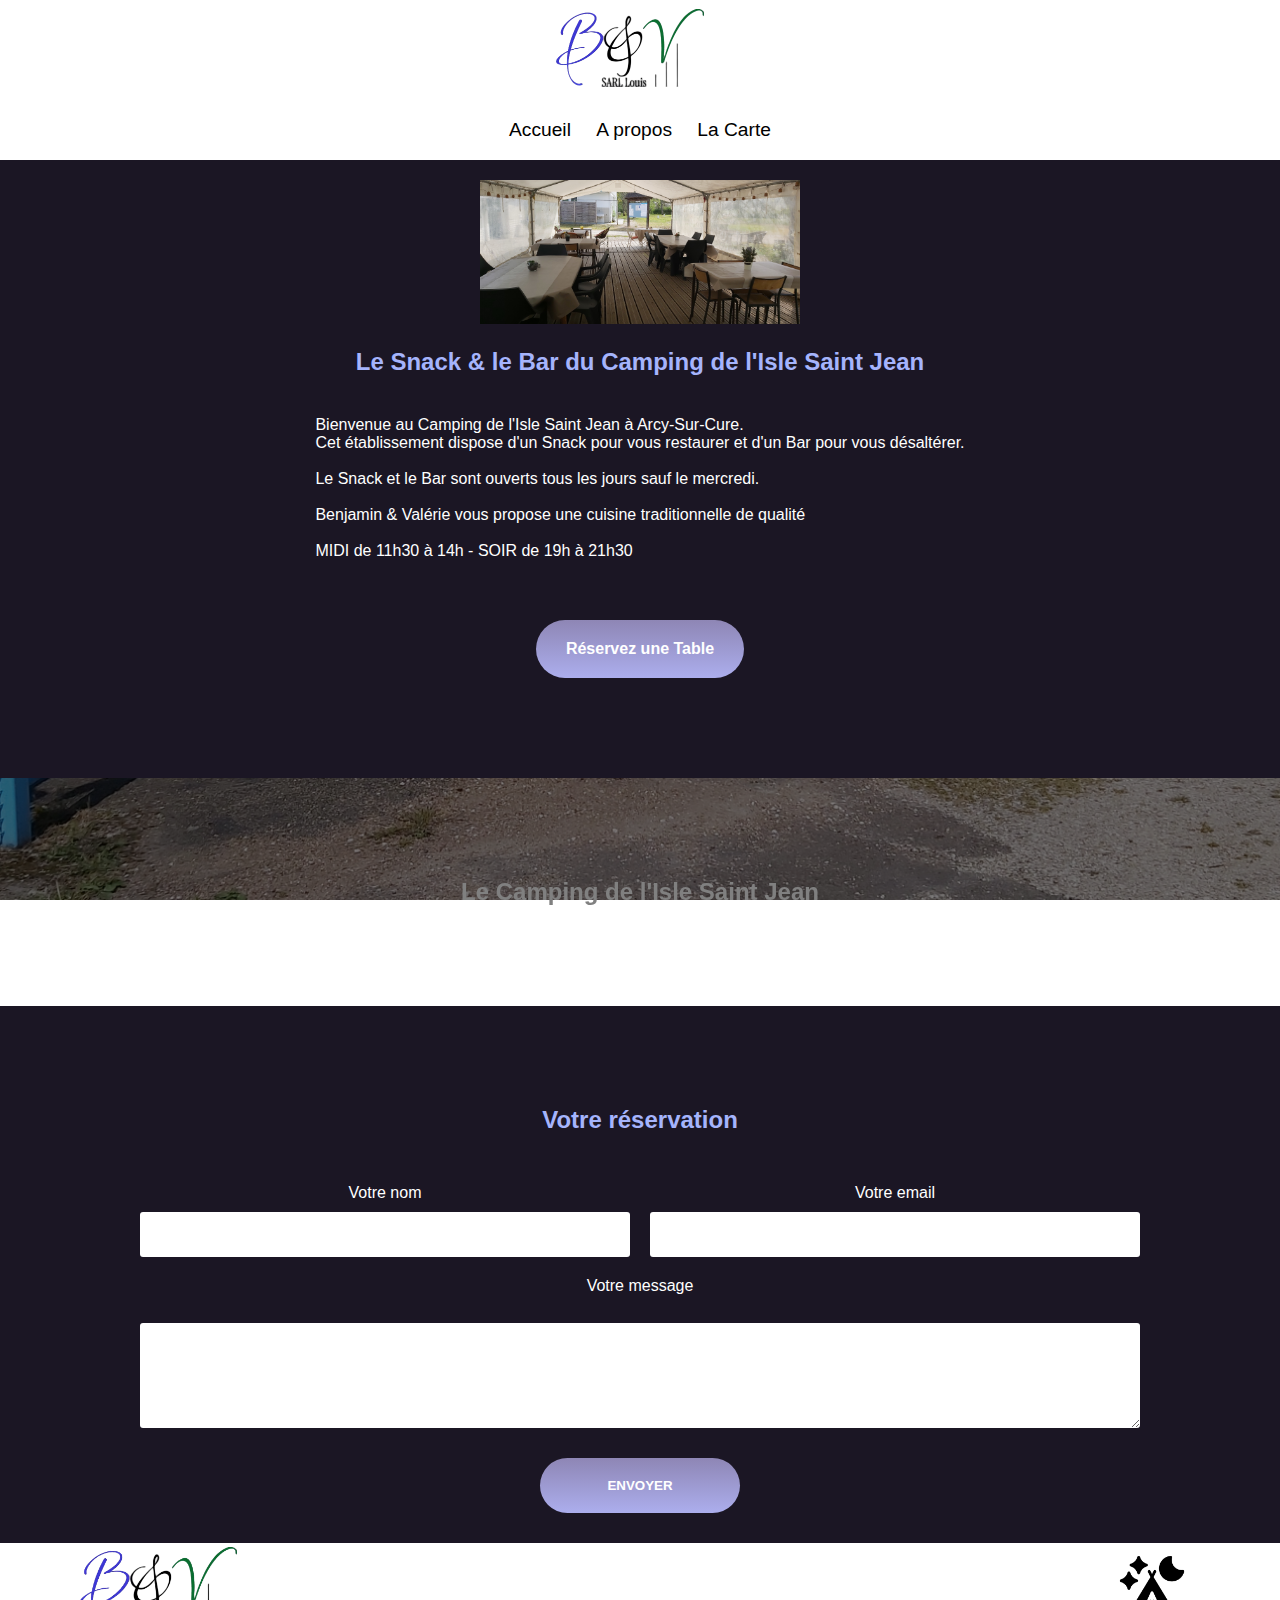
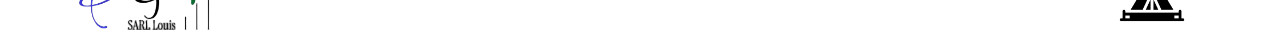
<file: index.html>
<!DOCTYPE html>
<html lang="fr">
    <head>
        <meta charset="utf-8">
        <link rel="stylesheet" href="style.css">
        <link rel="stylesheet" href="menu.html">
        <link rel="stylesheet" href="carte.html">
        <link rel="stylesheet" href="a-propos.html">
        <meta http-equiv="X-UA-Compatible" content="IE=edge">
        <meta name="viewport" content="width=device-width, initial-scale=1.0">
        <meta name="description" content="Page d'accueil du Snack du Camping de l'Isle Saint Jean Rue Tardy 89270 Arcy-Sur-Cure.
        En savoir plus à propos du Snack du Camping de l'Isle Saint Jean,
        découvrir les horaires pour les services du midi et du soir, les jours d'ouvertures et de fermeture. 
        Consulter la carte des plats et la carte des boissons en ligne.
        Contacter le Snack avec le formulaire de contact pour effectuer une résevation dans l'établissment.">
       
        <title>Le Snack du Camping de l'Isle Saint Jean</title>
      </head>

      <body>
        <div id="wrapper">
      
          <div class="head">
            <div class="name">
              <figure>
                <img class="size" src="images/Logo_SARL_Louis__4_-removebg-preview.png" alt="Logo de SARL Louis">
              </figure>
            </div>
      
            <!-- MENU BURGER -->
            <div class="burger">
              <a href="menu.html"><img src="./images/burger.png" class="meal" alt="Icône du menu burger" title="Menu"></a>
            </div>
      
          </div>
      
          <header>
            <nav>
              <div class="menu">
                <a href="">Accueil</a>
                <a href="a-propos.html">A propos</a>
                <a href="carte.html">La Carte</a>
              </div>
            </nav>
          </header>
      
        </div>
      
        <!--COEUR DE LA PAGE Le main contient toutes les sections de la page  -->
        <main>
      
          <section class="accueil">
            <figure>
              <img class="illustration" src="images/photo (5).jpg" alt="Photo de l'entrée du Camping">
            </figure>
            <h1>Le Snack & le Bar du Camping de l'Isle Saint Jean</h1>
      
            <figcaption>
              Bienvenue au Camping de l'Isle Saint Jean à Arcy-Sur-Cure.<br>
              Cet établissement dispose d'un Snack pour vous restaurer et d'un Bar pour vous désaltérer.<br>

              <br>Le Snack et le Bar sont ouverts tous les jours sauf le mercredi.<br>

              <br>Benjamin & Valérie vous propose une cuisine traditionnelle de qualité<br>

              <br>MIDI de 11h30 à 14h - SOIR de 19h à 21h30<br>
              

            </figcaption>
            <a href="#ancre" class="ancre">Réservez une Table</a>
          </section>

          <section class="getStart">
            <h2>Le Camping de l'Isle Saint Jean</h2>
          </section>

          <section id="contact" class="section-contact"> <!--Pour créer un formulaire de contact-->
            <h2 id="ancre">Votre réservation</h2>
            <form method="post" action="mail.php">
              <div class="form-nom-email">
                <div class="form-column">
                  <label for="nom">Votre nom</label>
                  <input type="text" name="nom" id="nom" required pattern="^[A-Za-z '-]+$" maxlength="20"
                    title="20 caractères max">
                </div>
                <div class="form-column">
                  <label for="email">Votre email</label>
                  <input type="email" name="email" id="email" required pattern="^[A-Za-z0-9]+@{1}[A-Za-z]+\.{1}[A-Za-z]{2,}$">
                </div>
              </div>
              <label for="mess">Votre message
              </label><br> <textarea name="message" id="mess" rows=5 required pattern="^[A-Za-z '-]+$" maxlength="500"
                title="500 caractères max"></textarea>
              <input type="submit" value="ENVOYER" class="ancre">
            </form>
          </section>
      
          <div id="info">
            <div class="pied">
      
              <figure>
                <a href=""><img class="size" src="images/Logo_SARL_Louis__4_-removebg-preview.png" alt="Logo de SARL Louis"></a>
              </figure>
      
              <div class="reseaux">
                <a href="https://www.camping-islesaintjean-arcysurcure.fr/fr/"><img class="ico" src="images/tent_moon_night_camping_camp_icon_196516 (1).png"
                    alt="Lien vers le Site Web du Camping de l'Isle Saint Jean" title="Site Web du Camping"></a>
              </div>
            </div>
      
          </div>
      
        </main>
      
       
      
      </body>

</html>
</file>
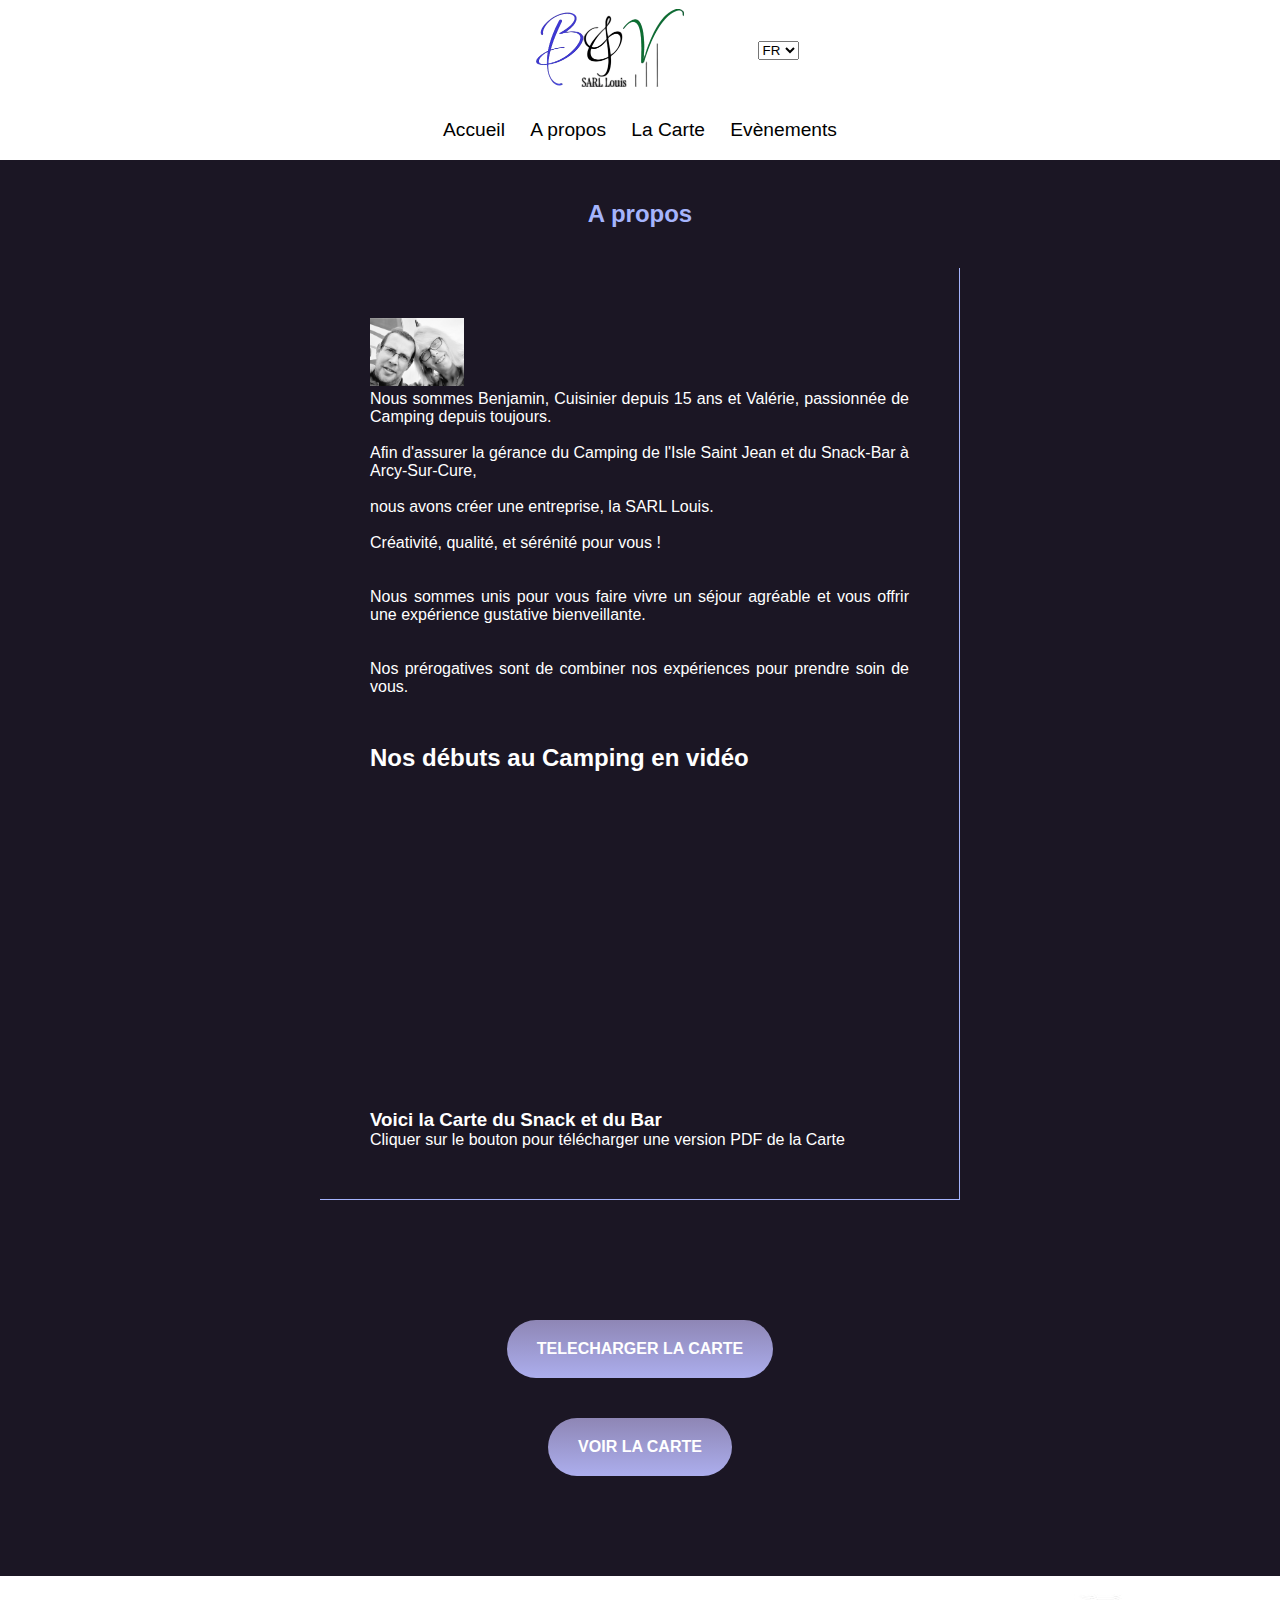
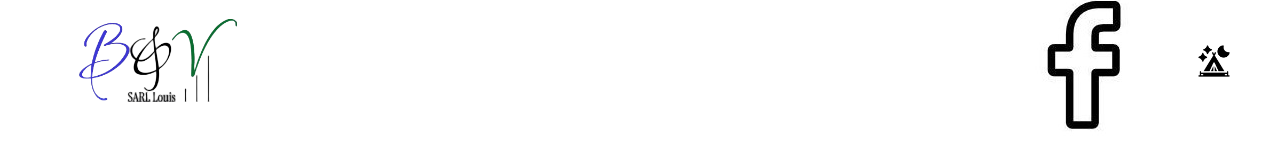
<file: a-propos.html>
<!DOCTYPE html>
<html lang="fr">

<head>
  <meta charset="utf-8">
  <link rel="stylesheet" href="style.css">
  <link rel="stylesheet" href="menu.html">
  <link rel="stylesheet" href="carte.html">
  <link rel="stylesheet" href="a-propos.html">
  <link rel="stylesheet" href="event.html">

  <meta http-equiv="X-UA-Compatible" content="IE=edge">
  <meta name="viewport" content="width=device-width, initial-scale=1.0">
  <meta name="description" content="A propos donne des informations sur les gérants du Snack.
  Cette page permet de télécharger et d'accéder à la Carte">
  
  <title>A propos du Snack</title>
</head>

<body>
  <div id="wrapper">

    <div class="head">
      <div class="name">
        <figure>
          <img class="size" src="images/Logo_SARL_Louis__4_-removebg-preview.png" alt="Logo de SARL Louis">
        </figure>
      </div>

      <!-- SELECTION DE LA LANGUE FR OU EN -->
      <select aria-label="label for the select" id="language-selector">
        <option value="fr">FR</option>
        <option value="en">EN</option>
      </select>

      <!-- MENU BURGER -->
      <div class="burger">
        <a href="menu.html"><img src="./images/burger.png" class="meal" alt="Icône du menu burger" title="Menu"></a>
      </div>

    </div>

    <header>
      <nav>
        <div class="menu">
          <a href="index.html" id="title" data-fr="Accueil" data-en="Welcome">Accueil</a>
          <a href="a-propos.html" id="title1" data-fr="A propos" data-en="About">A propos</a>
          <a href="carte.html" id="title2" data-fr="La Carte" data-en="The Card">La Carte</a>
          <a href="event.html" id="title3" data-fr="Evènements" data-en="Events">Evènements</a>
        </div>
      </nav>
    </header>

  </div>

  <main>
    <section class="accueil">

      <h1 id="title4" data-fr="A propos" data-en="About">A propos</h1>
      <div class="border">

        <figure>
          <img class="sizeM" src="images/benetval.jpg" alt="Photo de Benjamin et Valérie">
        </figure>

        <p id="title5"
          data-fr="Nous sommes Benjamin, Cuisinier depuis 15 ans et Valérie, passionnée de Camping depuis toujours."
          data-en="We are Benjamin, a cook for 15 years, and Valérie, a lifelong camping enthusiast.">
          Nous sommes Benjamin, Cuisinier depuis 15 ans et Valérie, passionnée de Camping depuis toujours.
        </p><br>

        <p id="title6" 
          data-fr="Afin d'assurer la gérance du Camping de l'Isle Saint Jean et du Snack-Bar à Arcy-Sur-Cure,"
          data-en="To ensure the management of the Isle Saint Jean campsite and the snack bar in Arcy-Sur-Cure,">
          Afin d'assurer la gérance du Camping de l'Isle Saint Jean et du Snack-Bar à Arcy-Sur-Cure,
        </p><br>
        
        <p id="title7" 
          data-fr="nous avons créer une entreprise, la SARL Louis."
          data-en="We created a company, SARL Louis.">
          nous avons créer une entreprise, la SARL Louis.
        </p><br>
        
        <p id="title8" 
          data-fr="Créativité, qualité, et sérénité pour vous !"
          data-en="Creativity, quality, and serenity for you!">
          Créativité, qualité, et sérénité pour vous !
        </p><br>
        
        <br><p id="title9" 
          data-fr="Nous sommes unis pour vous faire vivre un séjour agréable et vous offir une expérience gustative bienveillante."
          data-en="We are united to make your stay pleasant and offer you a pleasant taste experience.">
          Nous sommes unis pour vous faire vivre un séjour agréable et vous offrir une expérience gustative bienveillante.
        </p><br>

        <br><p id="title10" 
          data-fr="Nos prérogatives sont de combiner nos expériences pour prendre soin de vous."
          data-en="Our prerogatives are to combine our experiences to take care of you.">
          Nos prérogatives sont de combiner nos expériences pour prendre soin de vous.
        </p><br>

        <h2 id="title11" data-fr="Nos débuts au Camping en vidéo"
          data-en="Our beginnings at the campsite in video">Nos débuts au Camping en vidéo
        </h2>

        <br>
        
        <iframe class="frame" width="400" height="315"
          src="https://www.youtube.com/embed/LEwTG-l5tJw?si=7Y2V1VT88yTLusiJ"
          title="YouTube video player" frameborder="0" referrerpolicy="strict-origin-when-cross-origin"
          allowfullscreen>
        </iframe> 
      
        <br>
        <h3 id="title12" data-fr="Voici la Carte du Snack et du Bar"
          data-en="Here is the Snack and Bar Menu">Voici la Carte du Snack et du Bar
        </h3>
       
        <p id="title13" data-fr="Cliquer sur le bouton pour télécharger une version PDF de la Carte"
          data-en="Click the button to download a PDF version of the Menu">
          Cliquer sur le bouton pour télécharger une version PDF de la Carte
        <p>
       
      </div>

      <div class="button">
        <a href="pdf/Carte pour le Snack 2025.pdf" download="Carte Snack 2025" class="ancre" id="title14" data-fr="TELECHARGER LA CARTE"
        data-en="DOWNLOAD">TELECHARGER LA CARTE</a>
      </div>

      <div class="button">

        <!--Pour créer un bouton qui renvoie vers une autre page-->
        <a class="ancre" href="carte.html" id="title15" data-fr="VOIR LA CARTE"
        data-en="SEE THE MENU">VOIR LA CARTE</a>
      </div>

    </section>

    <div id="info">

      <div class="pied">

        <figure>
          <a href=""><img class="size" src="images/Logo_SARL_Louis__4_-removebg-preview.png" alt="Logo de SARL Louis"></a>
        </figure>

        <div class="reseaux">
            <a href="https://www.facebook.com/profile.php?id=61575179888249"><img class="icoFB" src="images/facebook.jpg"
              alt="Lien vers la Page Facebook du Camping de l'Isle Saint Jean" title="Facebook du Camping"></a>
     
            <a href="https://www.camping-islesaintjean-arcysurcure.fr/fr/"><img class="ico" src="images/tent_moon_night_camping_camp_icon_196516 (1).png"
                alt="Lien vers le Site Web du Camping de l'Isle Saint Jean" title="Site Web du Camping"></a>
          </div>
      </div>

    </div>

  </main>

  <script src="js/script.js"></script>

</body>

</html>
</file>
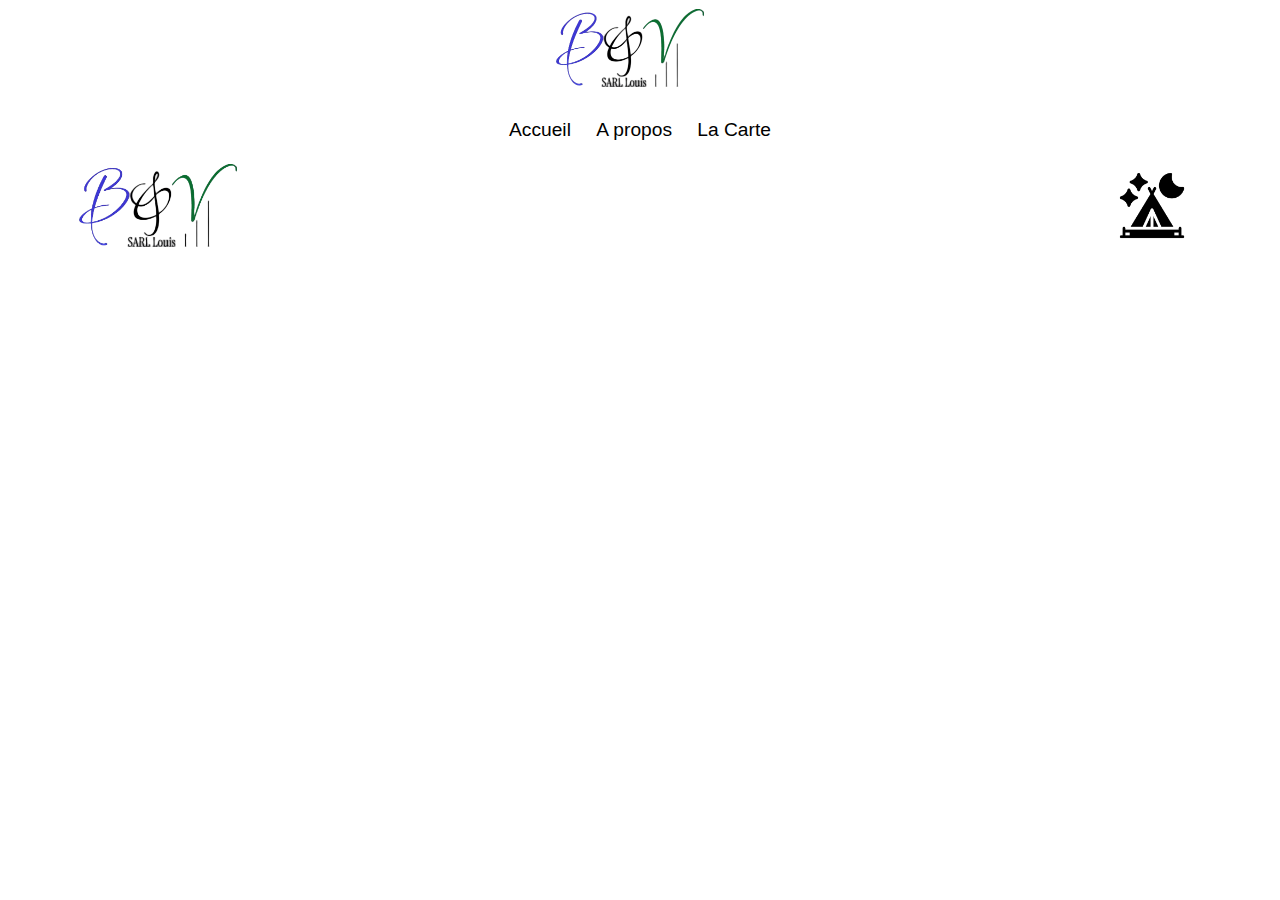
<file: boissons.html>
<!DOCTYPE html>
<html lang="fr">

    <head>
        <meta charset="utf-8">
        <link rel="stylesheet" href="style.css">
        <link rel="stylesheet" href="index.html">
        <link rel="stylesheet" href="carte.html">
        
        <meta http-equiv="X-UA-Compatible" content="IE=edge">
        <meta name="viewport" content="width=device-width, initial-scale=1.0">
        <meta name="description" content="Contien une description des boissons vendues au Bar du Snack du Camping de l'Isle Saint Jean">

        <title>BOISSONS</title>
    </head>

    <body>
        <div class="wrapperPortfolio">

            <div class="head">
                <div class="name">
                    <figure>
                        <img class="size" src="images/Logo_SARL_Louis__4_-removebg-preview.png" alt="Logo de SARL Louis">
                    </figure>
                </div>

                <!-- MENU BURGER -->
                <div class="burger">
                    <a href="menu.html"><img src="./images/burger.png" class="meal" alt="Icône du menu burger"
                            title="Menu"></a>
                </div>

            </div>

            <header>
                <nav>
                    <div class="menu">
                        <a href="index.html">Accueil</a>
                        <a href="a-propos.html">A propos</a>
                        <a href="carte.html">La Carte</a>
                    </div>
                </nav>
            </header>

        </div>

        <main>
           
            <div id="info">

                <div class="pied">

                    <figure>
                        <a href=""><img class="size" src="images/Logo_SARL_Louis__4_-removebg-preview.png" alt="Logo de SARL Louis"></a>
                    </figure>

                    <div class="reseaux">
                        <a href="https://www.camping-islesaintjean-arcysurcure.fr/fr/"><img class="ico" src="images/tent_moon_night_camping_camp_icon_196516 (1).png"
                            alt="Lien vers le Site Web du Camping de l'Isle Saint Jean" title="Site Web du Camping"></a>
                    </div>
                </div>

            </div>

        </main>

        <script src="js/script.js"></script>

    </body>

</html>
</file>
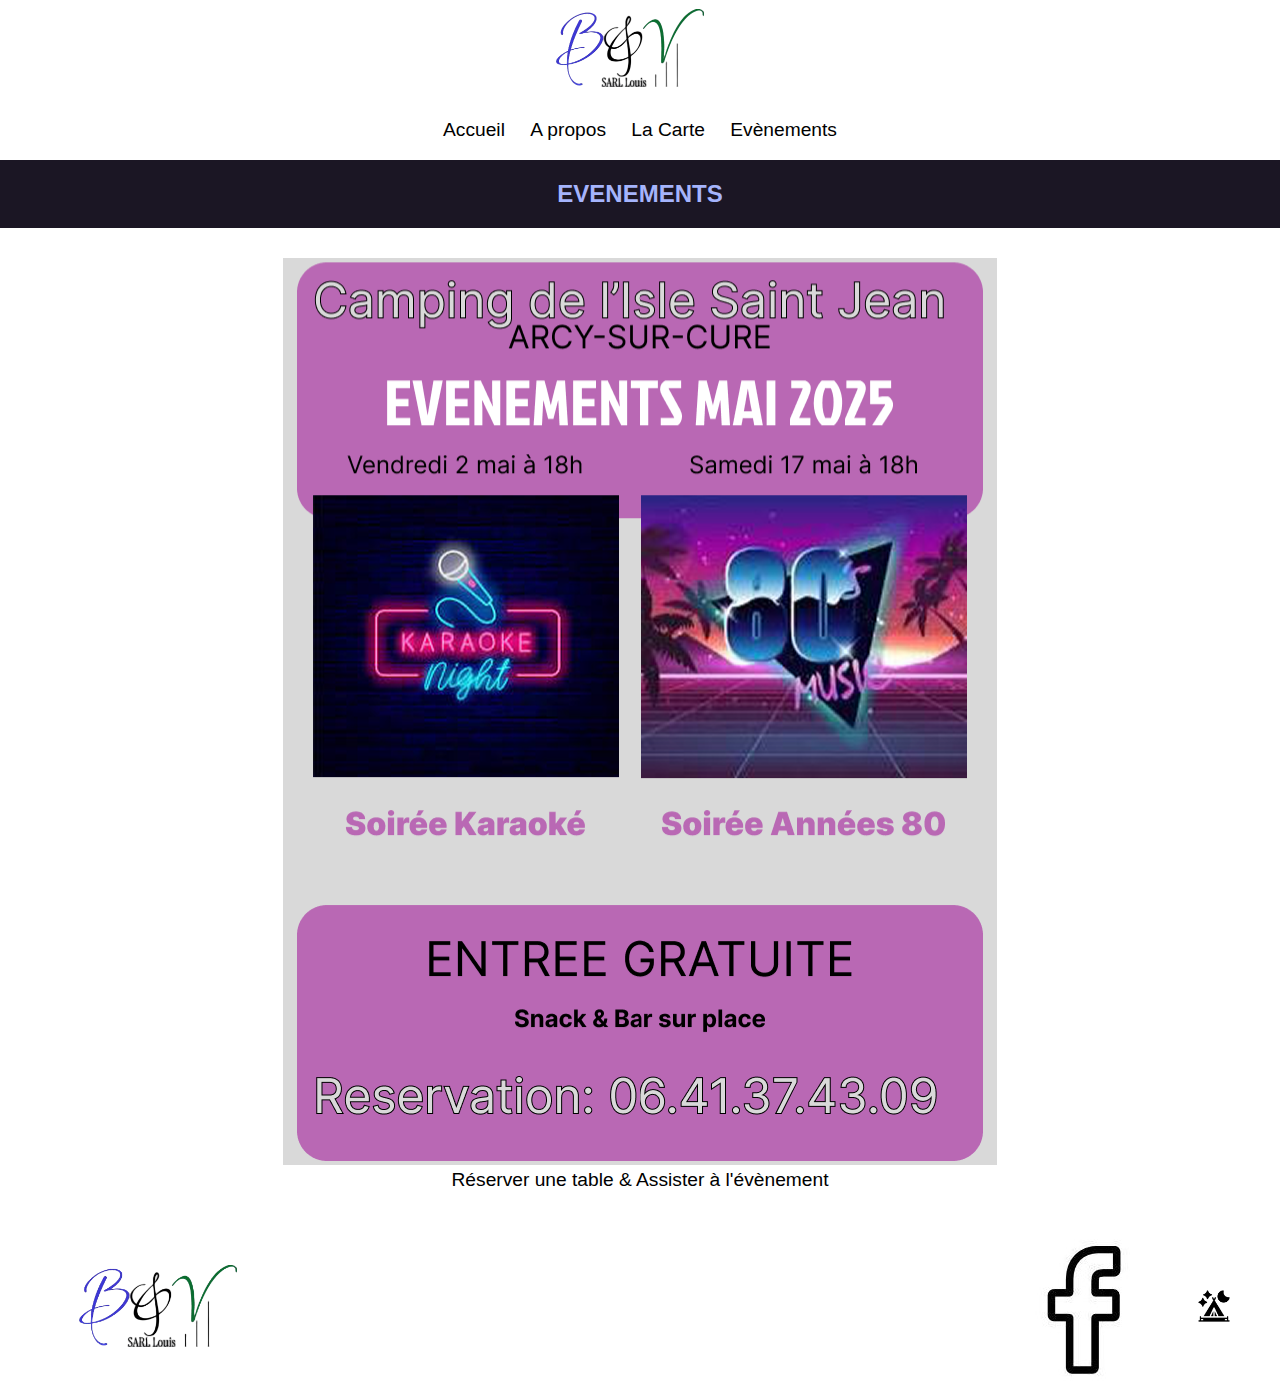
<file: event.html>
<!DOCTYPE html>
<html lang="fr">

  <head>
      <meta charset="utf-8">
      <link rel="stylesheet" href="style.css">
      <link rel="stylesheet" href="index.html">
      <link rel="stylesheet" href="carte.html">
      <link rel="stylesheet" href="a-propos.html">
      
      <meta http-equiv="X-UA-Compatible" content="IE=edge">
      <meta name="viewport" content="width=device-width, initial-scale=1.0">
      <meta name="description" content="Page des évènements 2025 permet d'accéder à la page des animations prévues au Camping de l'Isle Saint Jean 
      et de retourner à la page d'accueil. ">

      <title>EVENEMENTS</title>
  </head>

  <body>
    <div class="wrapperPortfolio">

      <div class="head">
        <div class="name">
            <figure>
                <img class="size" src="images/Logo_SARL_Louis__4_-removebg-preview.png" alt="Logo de SARL Louis">
            </figure>
        </div>

        <!-- MENU BURGER -->
        <div class="burger">
            <a href="menu.html"><img src="./images/burger.png" class="meal" alt="Icône du menu burger"
                    title="Menu"></a>
        </div>
      </div>

      <header>
          <nav>
              <div class="menu">
                  <a href="index.html">Accueil</a>
                  <a href="a-propos.html">A propos</a>
                  <a href="carte.html">La Carte</a>
                  <a href="event.html">Evènements</a>
              </div>
          </nav>
      </header>

    </div>

    <main>
      
       
      
      <section class="accueilPortfolio">
        <h1>EVENEMENTS</h1>
      </section>
      <section class="eventStart">
        <h2></h2>
      </section>

      <section class="portfolio-section-photos">

        <div class="blocProjet">
            <a href="/index.html#ancre" class="lien-conteneur-photoEvent">
                <figure>
                    <img class="photoEvent" src="images/afficheMai2025.png"
                        alt="Photo de l'affiche présentant les évènements à venir pour le mois de mai 2025">
                </figure>
                <div class="photoEvent-hover">
                    <div class="inf">
                        <p>Réserver une table & Assister à l'évènement</p>
                    </div>
                </div>
            </a>
        </div>
      </section>
    
      <div id="info">
        <div class="pied">

          <figure>
            <a href=""><img class="size" src="images/Logo_SARL_Louis__4_-removebg-preview.png" alt="Logo de SARL Louis"></a>
          </figure>
          
          <div class="reseaux">
              <a href="https://www.facebook.com/profile.php?id=61575179888249"><img class="icoFB" src="images/facebook.jpg"
                alt="Lien vers la Page Facebook du Camping de l'Isle Saint Jean" title="Facebook du Camping"></a>
        
            <a href="https://www.camping-islesaintjean-arcysurcure.fr/fr/"><img class="ico" src="images/tent_moon_night_camping_camp_icon_196516 (1).png"
                alt="Lien vers le Site Web du Camping de l'Isle Saint Jean" title="Site Web du Camping"></a>
          </div>
        </div>

      </div>
     
    </main>
      
  </body>

</html>
</file>
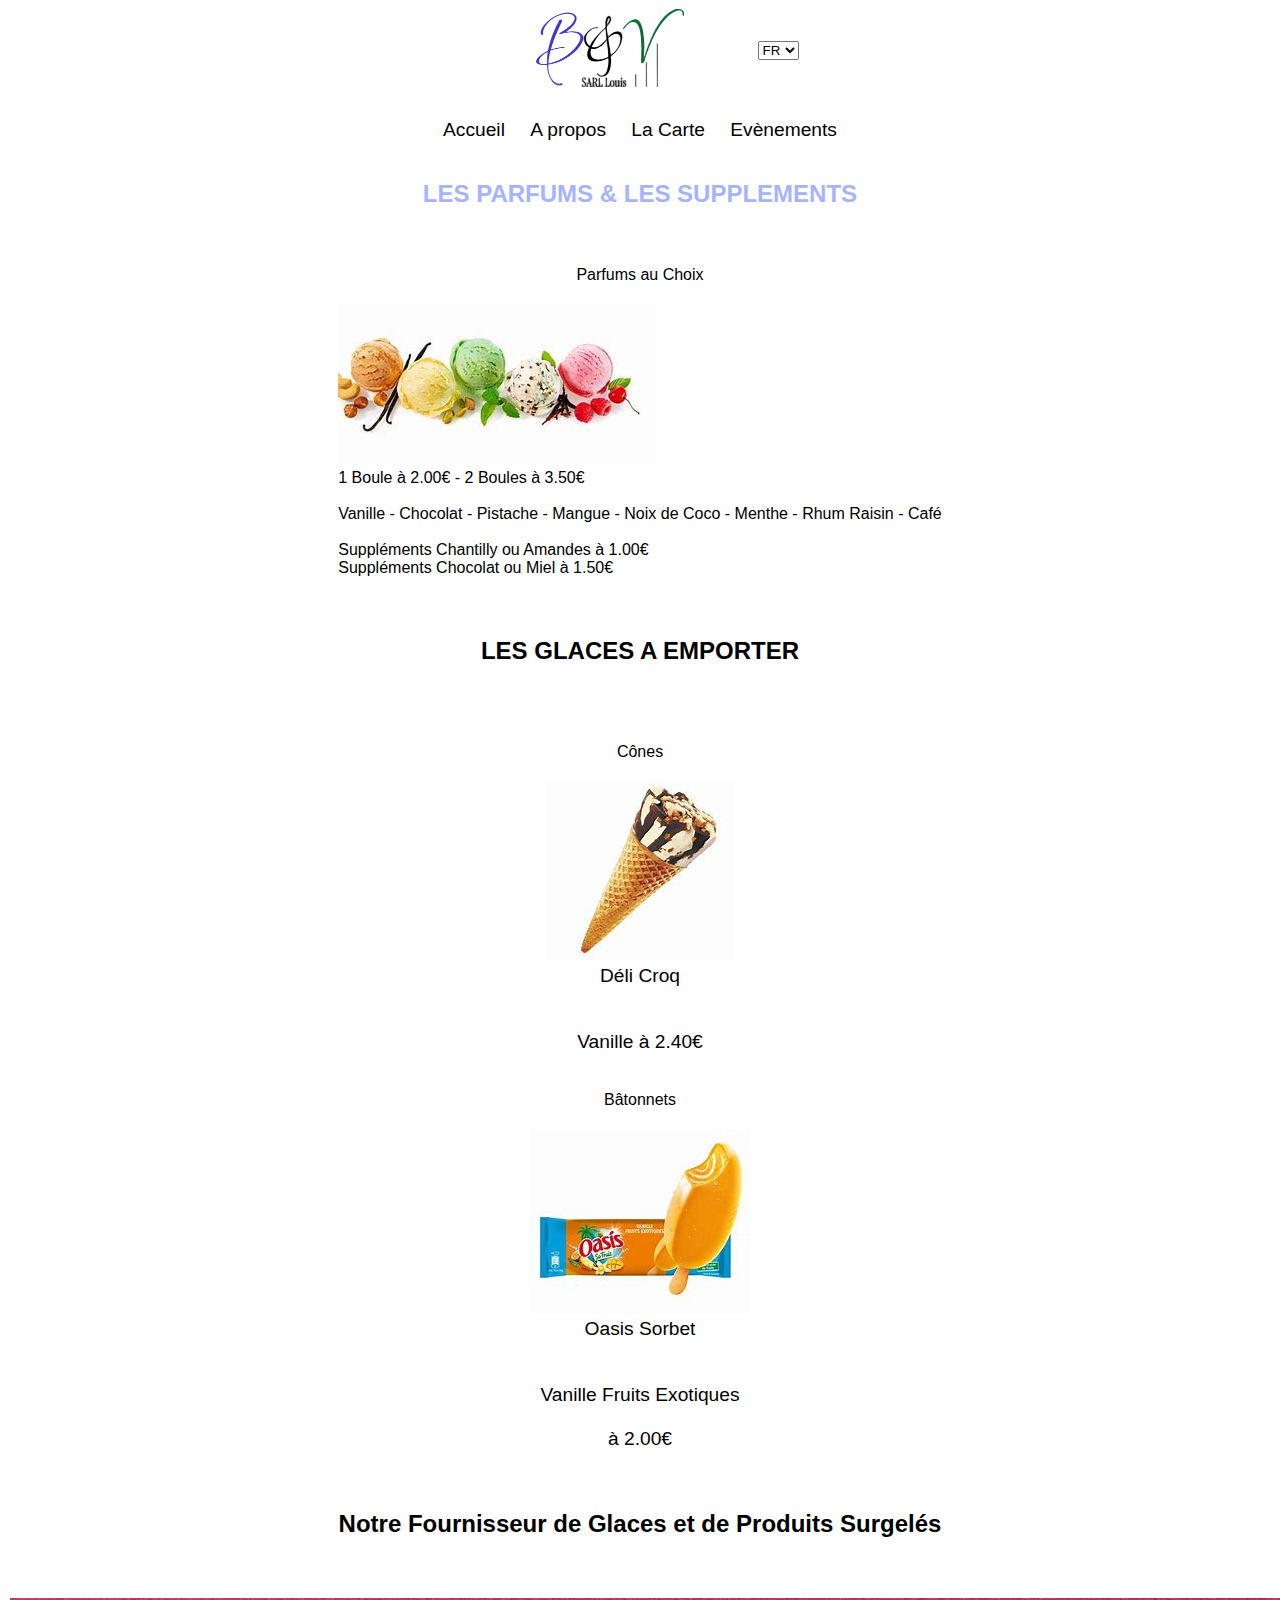
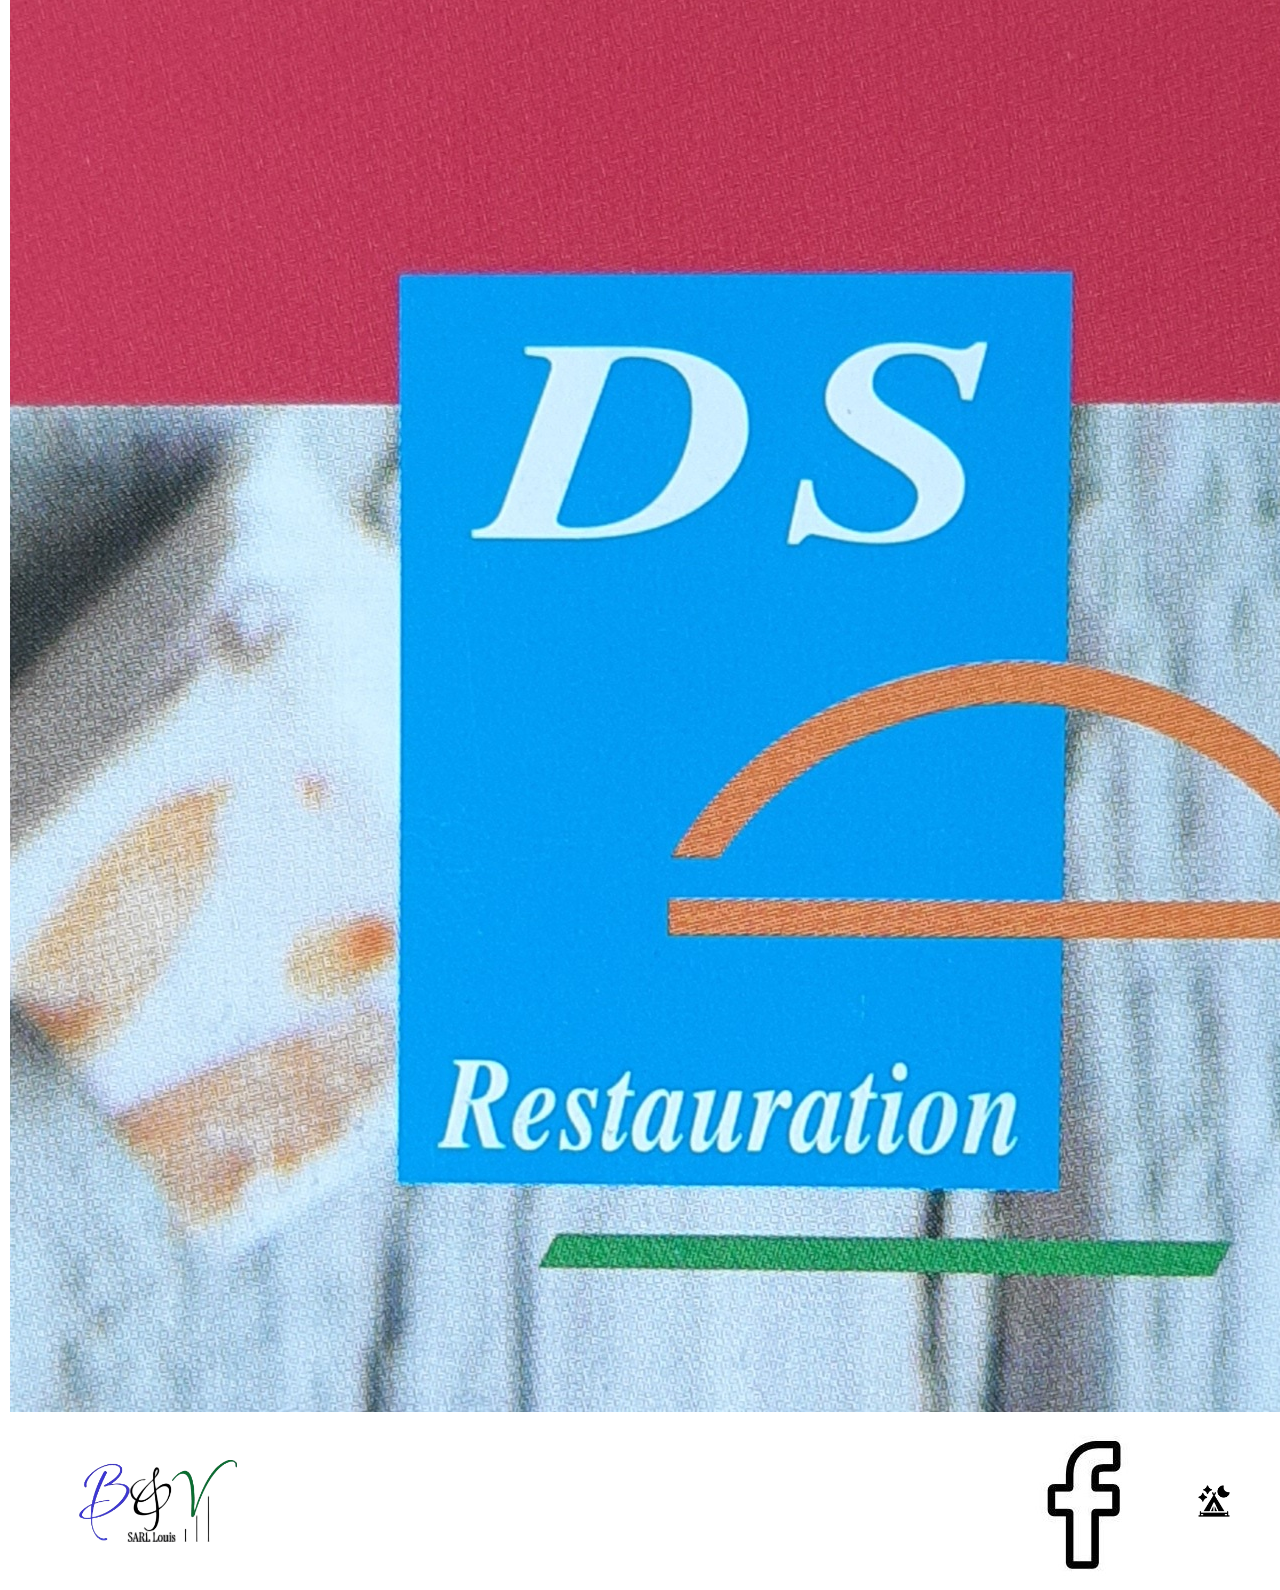
<file: glaces.html>
<!DOCTYPE html>
<html lang="fr">

    <head>
        <meta charset="utf-8">
        <link rel="stylesheet" href="style.css">
        <link rel="stylesheet" href="index.html">
        <link rel="stylesheet" href="carte.html">
        <link rel="stylesheet" href="event.html">
        
        <meta http-equiv="X-UA-Compatible" content="IE=edge">
        <meta name="viewport" content="width=device-width, initial-scale=1.0">
        <meta name="description" content="Contien une description des glaces vendues au Snack du Camping de l'Isle Saint Jean">

        <title>GLACES</title>
    </head>

    <body>
        <div class="wrapperPortfolio">

            <div class="head">
                <div class="name">
                    <figure>
                        <img class="size" src="images/Logo_SARL_Louis__4_-removebg-preview.png" alt="Logo de SARL Louis">
                    </figure>
                </div>

                <!-- SELECTION DE LA LANGUE FR OU EN -->
                <select aria-label="label for the select" id="language-selector">
                    <option value="fr">FR</option>
                    <option value="en">EN</option>
                </select>

                <!-- MENU BURGER -->
                <div class="burger">
                    <a href="menu.html"><img src="./images/burger.png" class="meal" alt="Icône du menu burger"
                            title="Menu"></a>
                </div>

            </div>

            <header>
                <nav>
                    <div class="menu">
                        <a href="index.html" id="title" data-fr="Accueil" data-en="Welcome">Accueil</a>
                        <a href="a-propos.html" id="title1" data-fr="A propos" data-en="About">A propos</a>
                        <a href="carte.html" id="title2" data-fr="La Carte" data-en="The Card">La Carte</a>
                        <a href="event.html" id="title3" data-fr="Evènements" data-en="Events">Evènements</a>
                    </div>
                </nav>
            </header>

        </div>

        <main>
           
            <section class="portfolio-section-photos">

                <h1 id="title4" data-fr="LES PARFUMS & LES SUPPLEMENTS"
                    data-en="FLAVORS & SUPPLEMENTS">LES PARFUMS & LES SUPPLEMENTS
                </h1>

                <br><p id="title5" data-fr="Parfums au Choix" data-en="Flavors at your choice">Parfums au Choix</p>
                <div class="blocProjet">
                    <div class="lien-conteneur-photoGlace">
                        <figure>
                            <img class="photoGlace" src="images/boules.jpg"
                                alt="Photo d'une coupe contenant une boule de glace avec de la chantilly et du nappage au chocolat">
                        </figure>
                        <div class="photoGlace-hover">
                            <div class="infG">
                                <p id="title6" data-fr="1 Boule à 2.00€ - 2 Boules à 3.50€" data-en="1 Scoop at €2.00 - 2 Scoops at €3.50">1 Boule à 2.00€ - 2 Boules à 3.50€</p><br>
                                <p id="title7" data-fr="Vanille - Chocolat - Fraise - Menthe - Citron" data-en="Vanilla - Chocolate - Strawberry- Mint - Lemon">Vanille - Chocolat - Pistache - Mangue - Noix de Coco - Menthe - Rhum Raisin - Café</p><br>
                                <p id="title8" data-fr="Suppléments Chantilly ou Amandes à 1.00€" data-en="Chantilly or Almond supplements at €1.00">Suppléments Chantilly ou Amandes à 1.00€</p>
                                <p id="title9" data-fr="Suppléments Chocolat ou Miel à 1.50€" data-en="Chocolate or Honey supplements at €1.50">Suppléments Chocolat ou Miel à 1.50€</p>
                            </div>
                        </div>
                    </div>
                </div>
            
                <h2 id="title10" data-fr="LES GLACES A EMPORTER"
                data-en="TAKEAWAY ICE CREAM">LES GLACES A EMPORTER</h2>

                <br><p>Cônes</p>
                <div class="blocProjet">
                    <div class="lien-conteneur-photoGlace">
                        <figure>
                            <img class="photoGlace" src="images/photo (18).jpg"
                                alt="Photo d'un cône à la Vanille">
                        </figure>
                        <div class="photoGlace-hover">
                            <div class="inf">
                                <p>Déli Croq</p><br>
                                <br><p id="title11" data-fr="Vanille à 2.40€" data-en="Vanilla at €2.40">Vanille à 2.40€</p>
                            </div>
                        </div>
                    </div>
                </div>

                <br><p>Bâtonnets</p>
                <div class="blocProjet">
                    <div class="lien-conteneur-photoGlace">
                        <figure>
                            <img class="photoGlace" src="images/photo (16).jpg"
                                alt="Photo d'une Glaçe Vanille et Sorbet Exotique">
                        </figure>
                        <div class="photoGlace-hover">
                            <div class="inf">
                                <p>Oasis Sorbet</p><br>
                                <br>
                                <p id="title12" 
                                    data-fr="Vanille Fruits Exotiques"
                                    data-en="Vanilla Exotic Fruits">Vanille Fruits Exotiques
                                </p><br>
                                <p id="title13" 
                                    data-fr="à 2.00€"
                                    data-en="at €2.00">à 2.00€
                                </p>
                            </div>
                        </div>
                    </div>
                </div>
                <h2 id="title14" data-fr="Notre Fournisseur de Glaces et de Produits Surgelés"
                    data-en="Our Supplier of Ice Cream and Frozen Products">Notre Fournisseur de Glaces et de Produits Surgelés
                </h2>

                <a href="https://www.ds-restauration.com/"><img class="icoDS" src="images/logo-ds.jpg"
                    alt="Lien vers Site Web de DISVAL" title="Site Web de DISVAL"></a>

                <div id="info">
    
                    <div class="pied">
    
                        <figure>
                            <a href=""><img class="size" src="images/Logo_SARL_Louis__4_-removebg-preview.png" alt="Logo de SARL Louis"></a>
                        </figure>
    
                        <div class="reseaux">
                            <a href="https://www.facebook.com/profile.php?id=61575179888249"><img class="icoFB" src="images/facebook.jpg"
                                alt="Lien vers la Page Facebook du Camping de l'Isle Saint Jean" title="Facebook du Camping"></a>
                       
                            <a href="https://www.camping-islesaintjean-arcysurcure.fr/fr/"><img class="ico" src="images/tent_moon_night_camping_camp_icon_196516 (1).png"
                                alt="Lien vers le Site Web du Camping de l'Isle Saint Jean" title="Site Web du Camping"></a>
                        </div>
                    </div>
    
                </div>
            </section>

        </main>

        <script src="js/script.js"></script>

    </body>

</html>
</file>
<file: style.css>
/*  Pour reset les marges*/
* {
    margin: 0;
    padding: 0;
    box-sizing: border-box;
}

/* Pour rendre tous les liens scrollables*/
html {
    scroll-behavior: unset;
}

/* VARIABLES CSS pour changer les couleurs et la police de tout le site */
:root {
    /* COULEURS */
    --color-primary: rgb(27, 22, 36);
    --color-secondary: white;
    --color-third: #A5B4FC;

    /* POLICES */
    --police-primary: Verdana, Geneva, Tahoma, sans-serif;
}

#wrapper {
    width: -webkit-fill-available;
    /* width: 100%; */
    text-align: center;
    display: flex;
    flex-direction: column;
    font-family: var(--police-primary);
    background: var(--color-secondary);
    position: fixed;
    /* Pour faire apparaitre la barre de navigation du haut vers le bas */
    animation: moveDown 0.6s ease-in-out 0.2s backwards;
    /* top: -150px; */
    transition: top 0.3s;
    /* bottom: 150px; */

}

@keyframes moveDown {
    0% {
        transform: translateY(-40px);
        opacity: 0;
    }

    100% {
        transform: translateY(0px);
        opacity: 1;
    }
}

main {
    text-align: center;
    display: flex;
    flex-direction: column;
    font-family: var(--police-primary);
}

body {
    display: flex;
    flex-direction: column;
}

/*HEADER///////////////////////////////////////////////////////////////////////////////////////////////*/

header {
    background: var(--color-secondary);
    height: 60px;
    align-items: center;
    display: flex;
    justify-content: space-around;
}

.head {
    display: flex;
    align-items: center;
    justify-content: center;
    height: 100px;
}

.name {
    display: flex;
    align-items: center;
    justify-content: center;
}

.size {
    width: 50%;
}


/* NAVIGATION ////////////////////////////////////////////////////////////////////*/

a {
    color: black;
    text-decoration: none;
    padding: 10px;
    font-weight: lighter;
}

a:hover {
    opacity: 50%;
    transition: ease-in-out 0.5s;
}

nav {
    display: flex;
    flex-direction: row;
    align-items: center;
    height: 60px;
}

.menu {
    font-size: 1.2em;
    font-weight: bold;
}

.meal {
    border-radius: 10px;
    display: none;
}

h1 {
    font-size: 1.5em;
    color: var(--color-third);
    padding-top: 20px;
    padding-bottom: 40px;
    font-weight: bold;
}

figcaption {

    color: var(--color-secondary);
    font-weight: lighter;
    display: flex;
    align-items: center;
    justify-content: center;
    text-align: justify;
    padding-left: 100px;
    padding-right: 100px;
    padding-bottom: 60px;
}

/* ACCUEIL ////////////////////////////////////////////////////////////////*/

.accueil {
    display: flex;
    flex-direction: column;
    align-items: center;
    justify-content: center;
    padding-top: 180px;
    padding-bottom: 100px;
    background: var(--color-primary);
    font-family: var(--police-primary);
    color: var(--color-secondary);
    position: static;
}

.illustration {
    width: 100%;
}

.accueil figure {
    width: 25%;
}

/* EFFET PARALLAX */
/*  Pour mettre une image fixe en arrière plan*/

.getStart {
    color: var(--color-secondary);
    background-image: url("images/photo (7).jpg");
    background-attachment: fixed;
    background-size: cover;
    background-position: top;
    filter: brightness(50%);
}

.getStart h2 {
    padding-top: 100px;
    padding-bottom: 100px;
}

/* OUTILS///////////////////////////////////////////////////////////////////// */

.outils {
    background: var(--color-primary);
    color: var(--color-secondary);
    font-weight: lighter;
}

.outils p {
    padding: 20px;
}

.sizeM {
    width: 70%;
}

.container5 {
    display: flex;
    flex-direction: row;
    align-items: center;
    justify-content: center;
}

/*////////////////////////////////////CSS CAROUSEL////*/

/* Animation Scroller les caroussels automatiquement*/

@keyframes scroll {
    0% {
        transform: translateX(0);
    }

    100% {
        transform: translateX(calc(-260px * 7));
    }
}

.container6 {
    position: relative;
    overflow: hidden;
    display: flex;
    justify-content: left;
    scroll-snap-type: x mandatory;
    flex-direction: row;
    padding-top: 40px;
}

.container6 img {
    position: sticky;
    width: 15%;
    height: 10%;
    object-fit: cover;
    flex-shrink: 0;
    scroll-snap-align: start;
    padding-left: 20px;

    /*Pour scroller auto*/
    animation: scroll 30s linear infinite;
}


/* PORTFOLIO///////////////////////////////////////////////////////////////////// */


.wrapperPortfolio {
    text-align: center;
    display: flex;
    flex-direction: column;
    font-family: var(--police-primary);
    background: var(--color-secondary);
    animation: moveDown 0.6s ease-in-out 0.2s backwards;
}

.accueilPortfolio {
    display: flex;
    flex-direction: column;
    align-items: center;
    justify-content: center;
    padding-top: 10px;
    padding-bottom: 10px;
    background: var(--color-primary);
}

.accueilPortfolio h1 {
    padding: 10px;
}

.portfolio-section-photos {
    background-color: var(--color-secondary);
}

.portfolio-section-photos h2 {
    color: black;
    margin-top: 60px;
    margin-bottom: 60px;
    text-align: center;
}

.blocProjet {
    display: flex;
    flex-direction: column;
    justify-content: center;
    align-items: center;
    text-align: left;
    margin-top: 20px;
    margin-bottom: 20px;
}

.photo {
    width: 100%;
    filter: grayscale(0%);
    /* border: 1px solid black; */
    box-shadow: 5px 10px 10px rgb(0, 0, 0);
}

/*  Pour créer un effet d'assombrissement avec informations sur les photos*/

.lien-conteneur-photo {
    position: relative;
}

.photo-hover {
    position: absolute;
    top: 10px;
    bottom: 13px;
    right: 0px;
    left: 10px;
    display: flex;
    align-items: center;
    justify-content: left;
    font-size: small;
    color: white;
    background: black;
    opacity: 90%;
    display: none;
    transition: .5s ease-in-out;
    width: 98%;
    text-align: justify;
}

.inf {
    display: flex;
    flex-direction: column;
    align-items: center;
    margin: auto;
    font-size: larger;
}

/*Pour activer l'effet au passage de la souris*/
.lien-conteneur-photo:hover .photo-hover {
    display: flex;
}

.date {
    color: var(--color-third);
    font-weight: bold;
}

/* CONTACT///////////////////////////////////////////////////////////////////// */

#contact {
    background: var(--color-primary);
    padding-top: 40px;
}

#ancre {
    margin-top: 60px;
}

.section-contact h2 {
    color: var(--color-third);
    text-align: center;
    margin-bottom: 50px;
}

/*Pour la mise en forme du formulaire*/
form {
    display: flex;
    flex-direction: column;
    max-width: 1000px;
    margin: auto;
    color: white;
}

.form-nom-email {
    display: flex;
    flex-direction: row;
    gap: 20px;

}

.form-column {
    flex: 1;
    display: flex;
    flex-direction: column;
    margin-bottom: 20px;
}

input,
textarea {
    padding: 15px;
    border-radius: 3px;
    border: none;
}

label {
    margin-bottom: 10px;
}

input[type='submit'] {
    width: 200px;
    margin: auto;
    margin-top: 30px;
    margin-bottom: 30px;
    cursor: pointer;
}


/* A PROPOS///////////////////////////////////////////////////////////////////// */

/*Pour faire apparaitre des bordures*/
.border {
    color: var(--color-secondary);
    border-right: 1px solid var(--color-third);
    border-bottom: 1px solid var(--color-third);
    padding: 50px;
    width: 50%;
    margin: auto;
    margin-bottom: 80px;
    text-align: justify;
}

.border h2 {
    margin-top: 30px;
}

.border ul {
    margin-top: 30px;
}

.border+div {
    text-align: center;
}

.button {
    margin-top: 40px;
}

.ancre {
    background: linear-gradient(#8E86B5, #ACAEED);
    border: none;
    border-radius: 50px;
    color: var(--color-secondary);
    padding: 20px 30px;
    display: inline-block;
    font-weight: bold;
}

/* INFO///////////////////////////////////////////////////////////////////// */

#info {
    display: flex;
    flex-direction: column;
    background: var(--color-secondary);
    text-align: center;
}

.reseaux {
    display: flex;
    flex-direction: row;
    justify-content: center;
    align-items: center;
    gap: 0px;
    width: 20%;
}

.pied {
    display: flex;
    flex-direction: row;
    align-items: center;
    justify-content: space-between;
}

.acces {
    font-size: 1em;
    justify-content: center;
    align-items: center;
    display: flex;
    flex-direction: row;
    gap: 20px;
}

.ico {
    width: 30%;
}

/*///////////////////////////////////////RESPONSIVE/////////////////////////////////////////*/

/*////////////////INSPECTER - BUREAU - PAGE WEB///////////////////*/
@media only screen and (max-width: 1196px) {

    h1 {
        font-size: 1.2em;
    }

    a {
        font-size: 0.7em;
        padding: 3px;
    }

    .head {
        display: flex;
        justify-content: space-around;
        text-align: left;
    }

    .pied {
        display: flex;
        justify-content: space-around;
        text-align: left;
    }

}

/*TABLETTE//////////////////////////////////////////////////////*/

@media (min-width: 769px) and (max-width: 1024px) {

    .wrapper {
        width: 120%;
        margin: auto;
    }

    /*////////////////////////////ACCUEIL///////////////////////////*/

    a {
        font-size: 1.5em;
        padding: 1px;
    }

    nav {
        display: flex;
        flex-direction: column;
        margin-left: 0px;
    }

    header {
        height: 10px;
    }

    head {
        display: flex;
        justify-content: space-between;
    }

    /*////////////////////////////MENU BURGER///////////////////////////*/

    .menu {
        display: none;
    }

    .wrapperMenu {
        width: 100%;
        margin: auto;
        text-align: center;
        display: flex;
        flex-direction: column;
        font-family: var(--police-primary);
        background: url("images/numerique.jpg");
        background-size: cover;
        background-repeat: no-repeat;
    }


    nav {
        display: flex;
        justify-content: center;
        height: max-content;
        background: linear-gradient(135deg, rgba(255, 255, 255, 0.1), var(--color-primary));
        /*Faire apparaitre cet élément*/
        animation: appear 1s;
        transition: ease-in-out 0.5s;
        padding-top: 185px;
        padding-bottom: 185px;
    }

    #menu {
        display: flex;
        flex-direction: column;
        line-height: 2;
    }

    #menu a {
        color: white;
    }

    .meal {
        margin-right: 20px;
        display: flex;
    }

    .home {
        filter: invert();
    }

    /*//////////////////////////////////////////////////////////////////*/

    .accueil {
        padding-right: 0px;
        padding-top: 120px;
        padding-bottom: 20px;
        margin-bottom: 40px;
    }

    .bloc {
        padding-right: 0px;
        margin-right: 0px;
        margin-top: 0px;
        margin-left: 120px;
    }

    h1 {
        font-size: 2em;
        text-align: center;
    }

    /*////////////////////////////FOOTER///////////////////////////*/

    .reseaux {
        padding-top: 0px;
        padding-bottom: 0px;
    }

    .text3 {
        margin-bottom: 20px;
        font-size: 1em;
    }

    #info {
        padding-bottom: 0px;
    }

    /*////////////////////////////CONTACT///////////////////////////*/

    .section-contact {
        padding: 50px 20px;
    }

    .form-nom-email {
        flex-direction: column;
        gap: 0;
    }

}

/*TELEPHONE//////////////////////////////////////////////////////*/

@media (min-width: 0) and (max-width: 768px) {

    .wrapper {
        width: 100%;
        margin: auto;
    }

    header {
        height: 10px;
    }

    /* Desactiver cette fonction pour que le menu burger fonctionne*/

    html {
        scroll-behavior: unset;
    }

    .boutonScroll {
        display: none;
    }

    /* Animation Faire apparaitre certains éléments Zoom*/

    @keyframes appear {
        from {
            transform: scale(0)
        }

        to {
            transform: scale(1)
        }

    }

    /* Animation Scroller les caroussels automatiquement*/

    @keyframes scroll {
        0% {
            transform: translateX(0);
        }

        100% {
            transform: translateX(calc(-250px * 5));
        }
    }

    /*////////////////////////////ACCUEIL///////////////////////////*/

    .name {
        display: flex;
        flex-direction: row;
        gap: 10px;
        margin-left: 0px;
    }

    h1 {
        font-size: 1.5em;
        text-align: center;
    }

    h2 {
        text-align: center;
    }

    .accueil {
        padding-top: 140px;
        padding-bottom: 0px;
    }

    .accueil figure {
        width: 90%;
    }

    figcaption {
        padding-left: 20px;
        padding-right: 20px;
    }

    .menu {
        display: none;
    }

    .border {
        width: 95%;
    }

    .ancre {
        font-size: 1em;
        margin-bottom: 40px;
    }

    .illustration {
        width: 80%;
    }

    .sizeS {
        width: 50%;
    }

    .sizeM {
        width: 50%;
    }

    /*////////////////////////////CONTACT///////////////////////////*/

    .form-nom-email {
        flex-direction: column;
        gap: 0;
    }

    /*////////////////////////////MENU BURGER///////////////////////////*/

    .wrapperMenu {
        width: 100%;
        margin: auto;
        text-align: center;
        display: flex;
        flex-direction: column;
        font-family: var(--police-primary);
        /* background: url("images/numerique.jpg"); */
        /* background-size: cover; */
        /* background-repeat: no-repeat; */
    }

    a {
        font-size: 1.8em;
        padding: 1px;
    }

    nav {
        display: flex;
        justify-content: center;
        height: max-content;
        background: linear-gradient(135deg, rgba(255, 255, 255, 0.1), var(--color-primary));
        /*Faire apparaitre cet élément*/
        /* animation: appear 1s; */
        /* transition: ease-in-out 0.5s; */
        padding-top: 285px;
        padding-bottom: 285px;
    }

    #menu {
        display: flex;
        flex-direction: column;
        line-height: 2;
    }

    #menu a {
        color: white;
    }

    .meal {
        display: flex;
        cursor: pointer;
        width: 70%;

    }

    .meal:hover {
        opacity: 50%;
        cursor: pointer;
    }

    .home {
        width: 20%;
        filter: invert();
    }

    /*////////////////////////////OUTILS///////////////////////////*/

    .blocPrice {
        flex-direction: column;
        margin-left: 0px;
    }

    .inf {
        font-size: smaller;
    }

    .photo-hover {
        top: 0px;
        right: 0px;
        left: 0px;
        bottom: 7px;
        width: 100%;
    }

    .container6 img {
        width: 35%;
    }

    /*////////////////////////////FOOTER///////////////////////////*/

    .reseaux {
        padding-top: 0px;
        padding-bottom: 0px;
        width: 50%;
        margin-right: 0px;
        gap: 15px;
    }

    .text3 {
        margin-bottom: 20px;
        font-size: 0.5em;
    }

    #info {
        padding-bottom: 0px;
        text-align: left;
    }

    .ico {
        width: 50%;
    }

}
</file>
